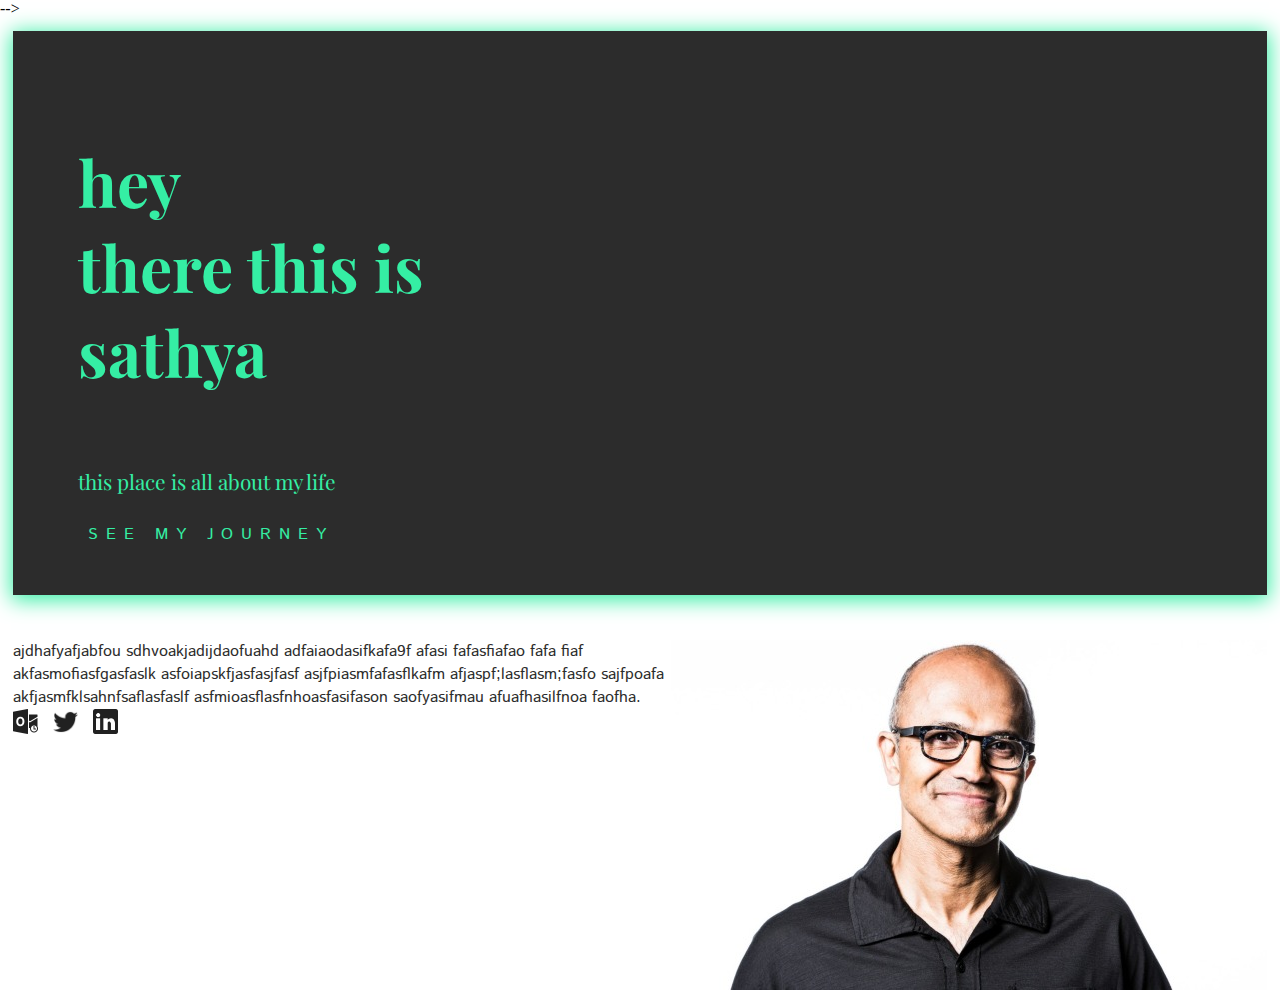
<file: index.html>
<html>
<head>
	 <title> my first webpage</title>
	 <link rel="stylesheet" type="text/css" href="style.css"> -->
<!-- 	 <style type = "text/css">
	p{
		color: blue;
	}
	</style> -->
<!-- </head>

<body class ="mystyle">
<script type="text/javascript" src ="index.js"></script>
<h1 id = "myHeading"> WEBPAGE</h1>
<h1 id = "myHeading"> WEBPAGE</h1>

	<p> the webpage is to learn webDevelopment.</p>
	<p> the webpage is to learn <br>webDevelopment.</p>

	<p class ="mystyle"> the webpage is to learn <br>webDevelopment.</p>
</body>

<script type="text/javascript">
	document.getElementById("myHeading").innerHTML= "this is using javaScript"
</script>
</html>
 -->





<!-- CREATING RESPONSIVE PAGES -->


 <html>
<head>
	<!-- VIEWPORT --><meta name ="viewport" content ="width=device-width, initial-scale 1.0,user-scalable=no">
	 <title> MY Portfolio</title>
	 <link rel="stylesheet" type="text/css" href="style.css">
	 <link href="https://fonts.googleapis.com/css?family=Playfair+Display:400,700" rel="stylesheet">
        <link href="https://fonts.googleapis.com/css?family=Istok+Web:400,700" rel="stylesheet">
<!-- 	 <style type = "text/css">
	p{
		color: blue;
	}
	</style> -->




</head>

<body>
	<div class="container">
		<div class ="banner">
			<div class = "card">
				<h1 class ="heading"> hey <br>there this is <br>	sathya</h1>
				<p class = "sub-heading">
				this place is all about my life
				<br>
				<button>see my journey</button>
				</p>
			</div>
		</div>
	<div class = "row">
		<div class ="paragraph">
			ajdhafyafjabfou sdhvoakjadijdaofuahd adfaiaodasifkafa9f afasi fafasfiafao fafa fiaf
			akfasmofiasfgasfaslk asfoiapskfjasfasjfasf asjfpiasmfafasflkafm afjaspf;lasflasm;fasfo sajfpoafa
			akfjasmfklsahnfsaflasfaslf
			asfmioasflasfnhoasfasifason saofyasifmau afuafhasilfnoa faofha.
			<div class ="icon-group">
				<img src="outlook.png" class ="icon">
				<img src="twitter.png" class ="icon">
				<img src="linkedin.png" class ="icon">
			</div>
		</div>
		<div class ="image">
			<img src="image.jpg">
		</div>
		</div>
	</div>	

	</body>
	</html>






<!-- <script type="text/javascript" src ="index.js"></script>
<h1 id = "myHeading"> WEBPAGE</h1>
<h1 id = "myHeading"> WEBPAGE</h1>

	<p> the webpage is to learn webDevelopment.</p>
	<p> the webpage is to learn <br>webDevelopment.</p>

	<p class ="mystyle"> the webpage is to learn <br>webDevelopment.</p> -->
<!-- </body> -->

<!-- <script type="text/javascript">
	document.getElementById("myHeading").innerHTML= "this is using javaScript"
</script> -->
<!-- </html>
</file>
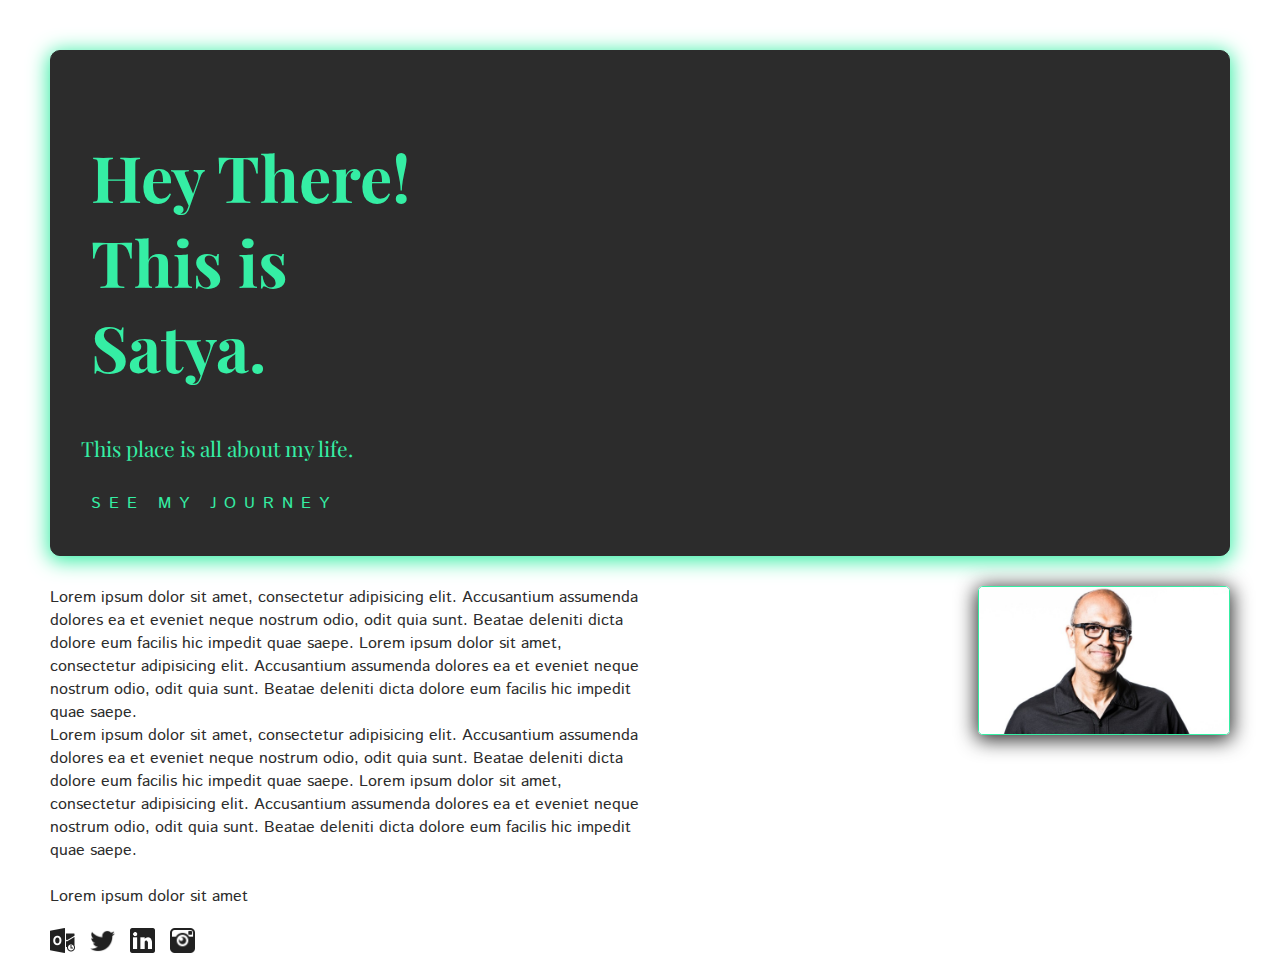
<file: 5-maintaining+responsiveness/5-maintaining responsiveness/code/index.html>
<!DOCTYPE html>
<html>
    <head>
        <title>My Portfolio</title>
        <!--Stylesheets-->
        <link rel="stylesheet" href="index.css">
        <!--Fonts-->
        <link href="https://fonts.googleapis.com/css?family=Playfair+Display:400,700" rel="stylesheet">
        <link href="https://fonts.googleapis.com/css?family=Istok+Web:400,700" rel="stylesheet">
        </head>
    <body>
        <div class="container">
            <div class="banner">
                <div class="card">
                    <h1 class="heading">
                        Hey There! <br>This is<br> Satya.
                    </h1>
                    <p class="sub-heading">
                        This place is all about my life.
                        <br>
                        <button>See My Journey</button>
                    </p>
                </div>
            </div>
            <div class="row">
                <div class="paragraph">
                    Lorem ipsum dolor sit amet, consectetur adipisicing elit. Accusantium assumenda dolores ea et eveniet neque nostrum odio,
                    odit quia sunt. Beatae deleniti dicta dolore eum facilis hic impedit quae saepe. Lorem ipsum dolor sit amet, consectetur
                    adipisicing elit. Accusantium assumenda dolores ea et eveniet neque nostrum odio, odit quia sunt. Beatae deleniti dicta
                    dolore eum facilis hic impedit quae saepe.
                    <br>
                    Lorem ipsum dolor sit amet, consectetur adipisicing elit. Accusantium assumenda dolores ea et eveniet neque nostrum odio,
                    odit quia sunt. Beatae deleniti dicta dolore eum facilis hic impedit quae saepe. Lorem ipsum dolor sit amet, consectetur
                    adipisicing elit. Accusantium assumenda dolores ea et eveniet neque nostrum odio, odit quia sunt. Beatae deleniti dicta
                    dolore eum facilis hic impedit quae saepe.
                    <br><br>
                    Lorem ipsum dolor sit amet
                    <div class="icon-group">
                        <img src="outlook.png" class="icon">
                        <img src="twitter.png" class="icon">
                        <img src="linkedin.png" class="icon">
                        <img src="instagram.png" class="icon">
                    </div>
                </div>
                <div class="image">
                    <img src="image.jpg" class="my-image">
                </div>
            </div>
        </div>
    </body>
</html>
</file>
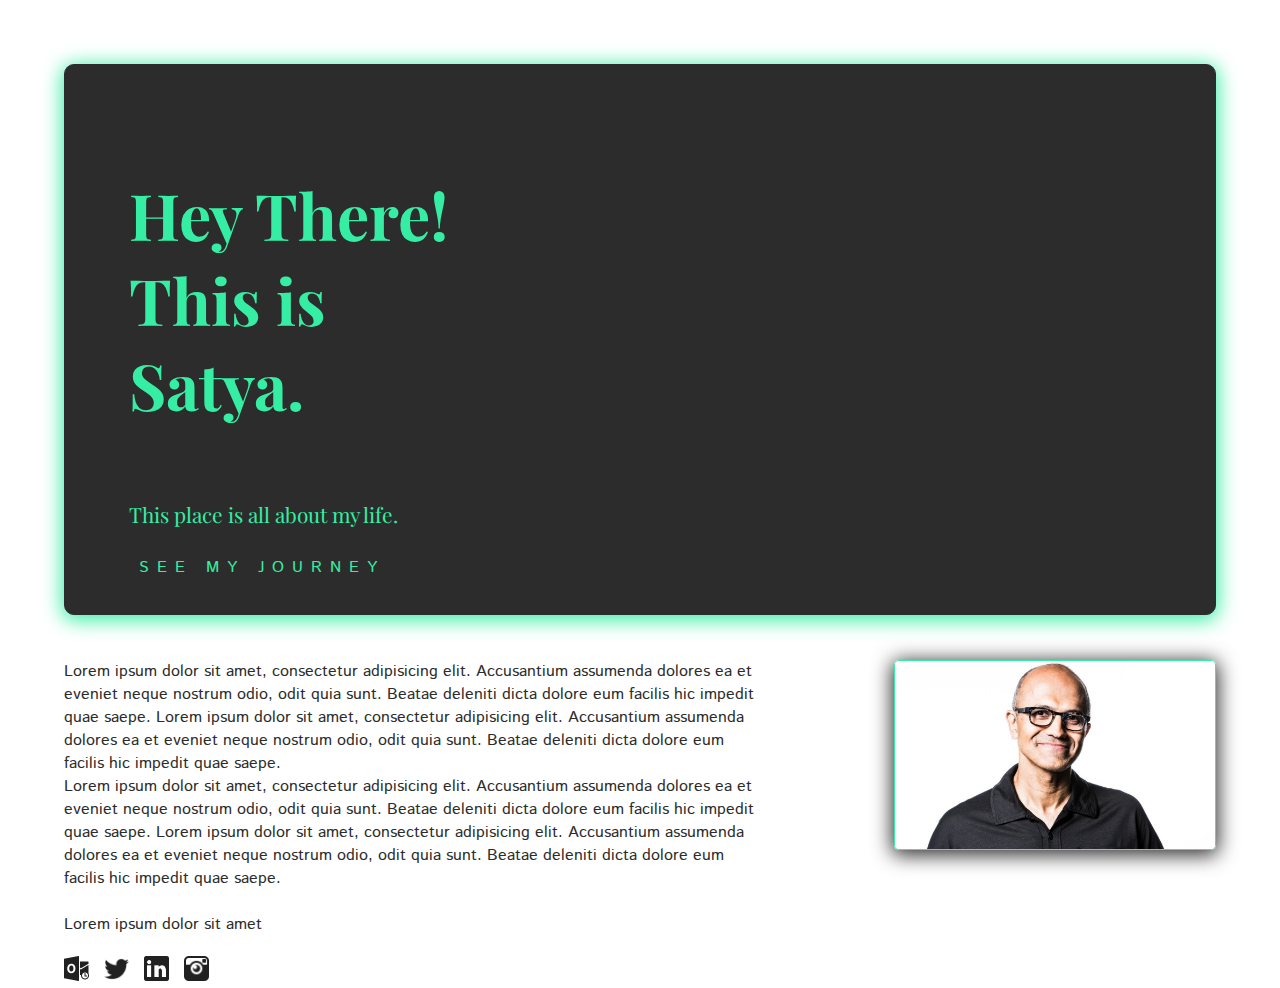
<file: horizontal_Scrolling.html>
<!DOCTYPE html>
<html>

<head>
    <meta name="viewport" content="width=device-width, initial-scale=1.0, user-scalable=no">
    <title>My Portfolio</title>
    <!--Stylesheets-->
    <link rel="stylesheet" href="Horizontal_scrolling.css">
    <!--Fonts-->
    <link href="https://fonts.googleapis.com/css?family=Playfair+Display:400,700" rel="stylesheet">
    <link href="https://fonts.googleapis.com/css?family=Istok+Web:400,700" rel="stylesheet">
</head>

<body>
    <div class="container">
        <div class="banner">
            <div class="card">
                <h1 class="heading">
                        Hey There! <br>This is<br> Satya.
                    </h1>
                <p class="sub-heading">
                    This place is all about my life.
                    <br>
                    <button>See My Journey</button>
                </p>
            </div>
        </div>
        <div class="row">
            <div class="paragraph">
                Lorem ipsum dolor sit amet, consectetur adipisicing elit. Accusantium assumenda dolores ea et eveniet neque nostrum odio, odit quia sunt. Beatae deleniti dicta dolore eum facilis hic impedit quae saepe. Lorem ipsum dolor sit amet, consectetur adipisicing elit. Accusantium assumenda dolores ea et eveniet neque nostrum odio, odit quia sunt. Beatae deleniti dicta dolore eum facilis hic impedit quae saepe.
                <br> Lorem ipsum dolor sit amet, consectetur adipisicing elit. Accusantium assumenda dolores ea et eveniet neque nostrum odio, odit quia sunt. Beatae deleniti dicta dolore eum facilis hic impedit quae saepe. Lorem ipsum dolor sit amet, consectetur adipisicing elit. Accusantium assumenda dolores ea et eveniet neque nostrum odio, odit quia sunt. Beatae deleniti dicta dolore eum facilis hic impedit quae saepe.
                <br>
                <br> Lorem ipsum dolor sit amet
                <div class="icon-group">
                    <img src="outlook.png" class="icon">
                    <img src="twitter.png" class="icon">
                    <img src="linkedin.png" class="icon">
                    <img src="instagram.png" class="icon">
                </div>
            </div>
            <div class="image">
                <img src="image.jpg" class="my-image">
            </div>
        </div>
    </div>
</body>

</html>
</file>
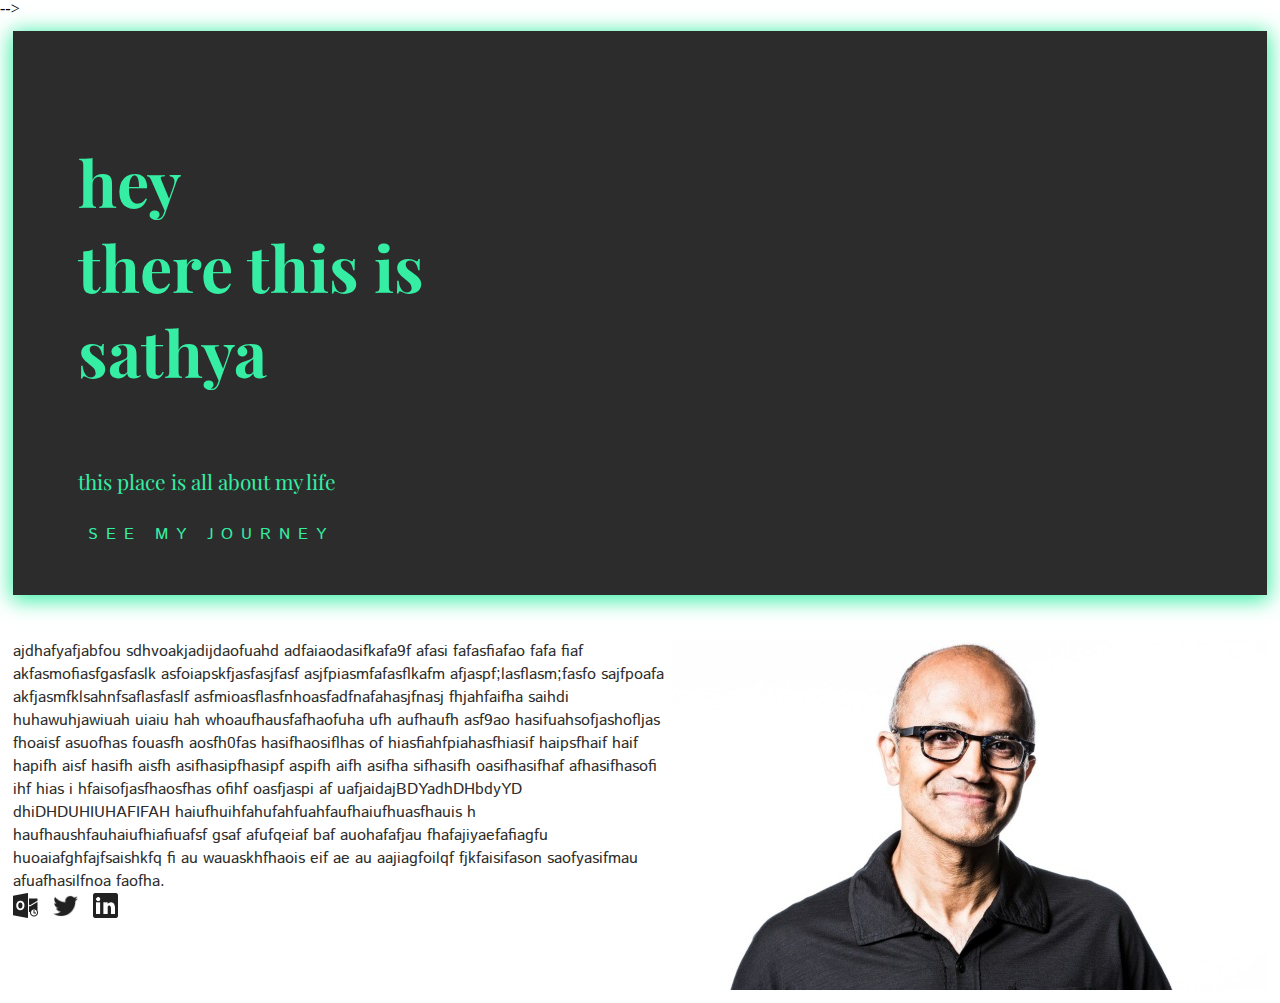
<file: index1.html>
<html>
<head>
	 <title> my first webpage</title>
	 <link rel="stylesheet" type="text/css" href="style.css"> -->
<!-- 	 <style type = "text/css">
	p{
		color: blue;
	}
	</style> -->
<!-- </head>

<body class ="mystyle">
<script type="text/javascript" src ="index.js"></script>
<h1 id = "myHeading"> WEBPAGE</h1>
<h1 id = "myHeading"> WEBPAGE</h1>

	<p> the webpage is to learn webDevelopment.</p>
	<p> the webpage is to learn <br>webDevelopment.</p>

	<p class ="mystyle"> the webpage is to learn <br>webDevelopment.</p>
</body>

<script type="text/javascript">
	document.getElementById("myHeading").innerHTML= "this is using javaScript"
</script>
</html>
 -->





<!-- CREATING RESPONSIVE PAGES -->


 <html>
<head>
	<!-- VIEWPORT --><meta name ="viewport" content ="width=device-width, initial-scale 1.0,user-scalable=no">
	 <title> MY Portfolio</title>
	 <link rel="stylesheet" type="text/css" href="style.css">
	 <link href="https://fonts.googleapis.com/css?family=Playfair+Display:400,700" rel="stylesheet">
        <link href="https://fonts.googleapis.com/css?family=Istok+Web:400,700" rel="stylesheet">
<!-- 	 <style type = "text/css">
	p{
		color: blue;
	}
	</style> -->




</head>

<body>
	<div class="container">
		<div class ="banner">
			<div class = "card">
				<h1 class ="heading"> hey <br>there this is <br>	sathya</h1>
				<p class = "sub-heading">
				this place is all about my life
				<br>
				<button>see my journey</button>
				</p>
			</div>
		</div>
	<div class = "row">
		<div class ="paragraph">
			ajdhafyafjabfou sdhvoakjadijdaofuahd adfaiaodasifkafa9f afasi fafasfiafao fafa fiaf
			akfasmofiasfgasfaslk asfoiapskfjasfasjfasf asjfpiasmfafasflkafm afjaspf;lasflasm;fasfo sajfpoafa
			akfjasmfklsahnfsaflasfaslf
			asfmioasflasfnhoasfadfnafahasjfnasj fhjahfaifha saihdi huhawuhjawiuah uiaiu hah whoaufhausfafhaofuha ufh aufhaufh asf9ao hasifuahsofjashofljas fhoaisf asuofhas fouasfh aosfh0fas hasifhaosiflhas of hiasfiahfpiahasfhiasif haipsfhaif haif hapifh aisf hasifh aisfh asifhasipfhasipf aspifh aifh asifha sifhasifh oasifhasifhaf afhasifhasofi ihf hias i hfaisofjasfhaosfhas ofihf oasfjaspi af uafjaidajBDYadhDHbdyYD dhiDHDUHIUHAFIFAH	 haiufhuihfahufahfuahfaufhaiufhuasfhauis h haufhaushfauhaiufhiafiuafsf gsaf afufqeiaf baf auohafafjau fhafajiyaefafiagfu  huoaiafghfajfsaishkfq fi au wauaskhfhaois eif ae au aajiagfoilqf   fjkfaisifason saofyasifmau afuafhasilfnoa faofha.
			<div class ="icon-group">
				<img src="outlook.png" class ="icon">
				<img src="twitter.png" class ="icon">
				<img src="linkedin.png" class ="icon">
			</div>
		</div>
		<div class ="image">
			<img src="image.jpg">
		</div>
		</div>
	</div>	

	</body>
	</html>






<!-- <script type="text/javascript" src ="index.js"></script>
<h1 id = "myHeading"> WEBPAGE</h1>
<h1 id = "myHeading"> WEBPAGE</h1>

	<p> the webpage is to learn webDevelopment.</p>
	<p> the webpage is to learn <br>webDevelopment.</p>

	<p class ="mystyle"> the webpage is to learn <br>webDevelopment.</p> -->
<!-- </body> -->

<!-- <script type="text/javascript">
	document.getElementById("myHeading").innerHTML= "this is using javaScript"
</script> -->
<!-- </html>
</file>
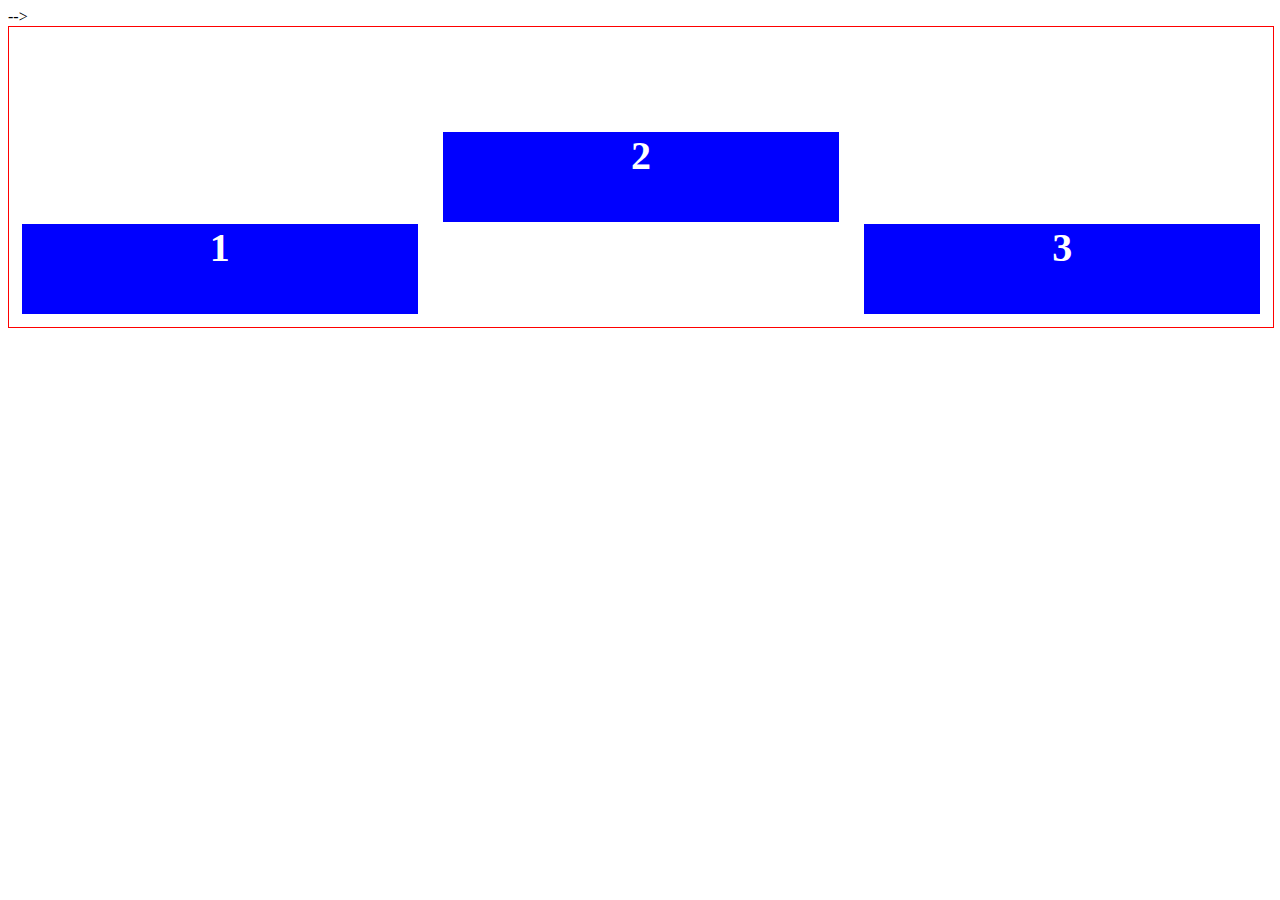
<file: practice.html>
<!-- MEDIA QUERY -->
<!-- <html>
<head>
	<!-- <meta name ="viewport" content="width=divice-width,
	inital-scale=1.0,user-scalable=no"> -->
<!-- 	<link rel="stylesheet" type="text/css" href="practice.css">
	</head>

<body>
	<div class ="container">
		<div class ="container-item">
			<div class ="container-font">
			this is the the font family
			</div>
		</div>
	</div>
</body>
</html> --> -->



<!-- 
FLEXBOX -->

<html>
<head>
	<meta name ="viewport" content="width=divice-width,
	inital-scale=1.0,user-scalable=no">
	<link rel="stylesheet" type="text/css" href="practice.css">
	</head>

<body>
	<div class ="my-container">
		<div class ="container-item  myFont" >1</div>
		<div class ="container-item  myFont" style="align-self: center;">2</div>
		<div class ="container-item  myFont">3</div>
		<!-- <div class ="container-item  myFont" style="flex-basis: 400px">4</div>
		<div class ="container-item  myFont">5</div>
		<div class ="container-item  myFont">6</div>
		</div> -->

</body>
</html>
</file>
<file: style.css>
/*p {
	color:red;
	font-size : 40px;
}
h1{
	font:bold;
	color: red;
}*/
/*.mystyle
{
	color: green;
	font-size:50px;
	font-weight: bold;
}

#myHeading{
	color: blue;
	font-size:36;
}*/


/*CREATING RESPONSIVE PAGES  (OLD)*/
/*:root{
	font-size: 16;}

body{
	margin:0;
	padding: 0;}

.container {
	display:block;
	margin:50;
}
.banner .card
{
	background: #2c2c2c;
	border: :1 solid #2c2c2c;
	border-radius :10;
	box-shadow: 0px 3px 20px #35eea4;
	display:block;

}
.banner .card .heading{
	position: relative;
	color:#35eea4;
	font-family: "PlayFair Display",serif;
	font-size: 64px;
	font-weight: 700;
	margin-bottom:5px;
	padding:40px;
}
.banner .card .sub-heading{
	color:#35eea4;
	font-family: "PlayFair Display",serif;
	font-size: 21px;
	margin :0;
	padding:0 30px 30px;
}
.banner .card .sub-heading button{
	background: none;
	border:none;
	border-radius: 5px;
	color:#35eea4;
	font-family: "Istok Web", sans-serif;
	font-size: 16px;
	letter-spacing: 8px;
	margin-top:20px;
	padding:10px;
	text-transform: uppercase;
	transition: box-shadow 0.3s linear 0.1s;
} 
.banner .card .sub-heading button:hover{
	cursor:pointer;
	box-shadow: 0 3px 20px 0 #35eea4;

}
.row{
	display: block;
	margin-top: 30px;

}
.row .my-image{
	border: 1px solid #35eea4;
	border-radius: 5px;
	box-shadow: 0px 3px 20px 2px #2c2c2c;
	width: 250px;
	float: right;

}
.paragraph{
	float: left;
	color: #2c2c2c;
	font-family: "Istok Web",sans-serif;
	width:600px;
}

.icon-group{
	margin-top: 0px;

}
.icon-group .icon{
	margin-right: 10px;
	width:25px;
}




*/







/*CREATING RESPONSIVE PAGES  (NEW)*/
/*:root{
	font-size: 16;}

body{
	margin:0;
	padding: 0;}

.container {
	display:block;
	margin:1vw;
}
.banner .card
{
	background: #2c2c2c;
	border:1px solid #2c2c2c;
	border-radius :10;
	box-shadow: 0px 3px 20px 2px #35eea4;
	display:block;
}
.banner .card .heading{
	color:#35eea4;
	font-family: "PlayFair Display",serif;
	font-size: 4rem;
	font-weight: 700;
	margin-bottom:1vh;
	padding:5vw;
}
.banner .card .sub-heading{
	color:#35eea4;
	font-family: "PlayFair Display",serif;
	font-size: 1.3rem;
	margin :0;
	padding:0 5vw 3vw;
}
.banner .card .sub-heading button{
	background: none;
	border:none;
	border-radius: 5px;
	color:#35eea4;
	font-family: "Istok Web", sans-serif;
	font-size: 1rem;
	letter-spacing: 8px;
	margin-top:2vh;
	padding:10px;
	text-transform: uppercase;
	transition: box-shadow 0.3s linear 0.1s;
} 
.banner .card .sub-heading button:hover{
	cursor:pointer;
	box-shadow: 0 3px 20px 0 #35eea4;

}
.row{
	display: block;
	margin-top: 5vh;

}
.row .my-image{
	border: 1px solid #35eea4;
	border-radius: 5px;
	box-shadow: 0px 3px 20px 2px #2c2c2c;
	width: 25vw;
	float: right;

}
.paragraph{
	float: left;
	color: #2c2c2c;
	font-family: "Istok Web",sans-serif;
	width:60%;
}

.icon-group{
	margin-top: 0px;

}
.icon-group .icon{
	margin-right: 10px;
	width:25px;
}
*/




/*FLEX_BOX*/

:root{
	font-size: 16;}

body{
	margin:0;
	padding: 0;}

.container {
	display:flex;
	flex-direction: column;
	margin:1vw;
}
.banner .card
{
	background: #2c2c2c;
	border:1px solid #2c2c2c;
	border-radius :10;
	box-shadow: 0px 3px 20px 2px #35eea4;
	display:flex;
	flex-direction: column;
}
.banner .card .heading{
	color:#35eea4;
	font-family: "PlayFair Display",serif;
	font-size: 4rem;
	font-weight: 700;
	margin-bottom:1vh;
	padding:5vw;
}
.banner .card .sub-heading{
	color:#35eea4;
	font-family: "PlayFair Display",serif;
	font-size: 1.3rem;
	margin :0;
	padding:0 5vw 3vw;
}
.banner .card .sub-heading button{
	background: none;
	border:none;
	border-radius: 5px;
	color:#35eea4;
	font-family: "Istok Web", sans-serif;
	font-size: 1rem;
	letter-spacing: 8px;
	margin-top:2vh;
	padding:10px;
	text-transform: uppercase;
	transition: box-shadow 0.3s linear 0.1s;
} 
.banner .card .sub-heading button:hover{
	cursor:pointer;
	box-shadow: 0 3px 20px 0 #35eea4;

}
.row{
	display: flex;
	flex-direction: row;
	margin-top: 5vh;

}
.row .my-image{
	border: 1px solid #35eea4;
	border-radius: 5px;
	box-shadow: 0px 3px 20px 2px #2c2c2c;
	width: 25vw;
	

}

@media only screen and (max-width: 725px){
	.row{
		flex-direction: column;
	}
	.row .image{
		order: -1;

	}
	.row .my-image{
		width: 1vw;
	}
}

.paragraph{
	
	color: #2c2c2c;
	font-family: "Istok Web",sans-serif;
	width:60%;
}

.icon-group{
	margin-top: 0px;

}
.icon-group .icon{
	margin-right: 10px;
	width:25px;
}
</file>
<file: 5-maintaining+responsiveness/5-maintaining responsiveness/code/index.css>
:root {
  font-size: 16px; }

body {
  margin: 0;
  padding: 0; }

.container {
  display: block;  
  margin: 50px; }

.banner .card {
  background: #2c2c2c;
  border: 1px solid #2c2c2c;
  border-radius: 10px;
  box-shadow: 0px 3px 20px 2px #35eea4;
  display: block;
  }
  .banner .card .heading {
    color: #35eea4;
    font-family: "Playfair Display", serif;
    font-size: 64px;
    font-weight: 700;
    margin-bottom: 5px;
    padding: 40px; }
  .banner .card .sub-heading {
    color: #35eea4;
    font-family: "Playfair Display", serif;
    font-size: 21px;
    margin: 0;
    padding: 0 30px 30px; }
    .banner .card .sub-heading button {
      background: none;
      border: none;
      border-radius: 5px;
      color: #35eea4;
      font-family: "Istok Web", sans-serif;
      font-size: 16px;
      letter-spacing: 8px;
      margin-top: 20px;
      padding: 10px;
      text-transform: uppercase;
      transition: box-shadow 0.3s linear 0.1s; }
    .banner .card .sub-heading button:hover {
      cursor: pointer;
      box-shadow: 0 3px 20px 0 #35eea4; }

.row {
  display: block;

  margin-top: 30px; }

  .row .my-image {
    border: 1px solid #35eea4;
    border-radius: 5px;
    box-shadow: 0px 3px 20px 2px #2c2c2c;
    width: 250px;
    float: right;
  }

.paragraph {
  float: left;
  color: #2c2c2c;
  font-family: "Istok Web", sans-serif;
  width: 600px;
}

.icon-group {
  margin-top: 20px; }
  .icon-group .icon {
    margin-right: 10px;
    width: 25px; }
</file>
<file: Horizontal_scrolling.css>
:root {
  font-size: 16px; }

body {
  margin: 0;
  padding: 0; }

.container {
  display: block;  
  margin: 5vw; }

.banner .card {

  background: #2c2c2c;
  border: 1px solid #2c2c2c;
  border-radius: 10px;
  box-shadow: 0px 3px 20px 2px #35eea4;
  display: block;
  }
  .banner .card .heading {
    color: #35eea4;
    font-family: "Playfair Display", serif;
    font-size: 4rem;
    font-weight: 700;
    margin-bottom: 1vh;
    padding: 5vw; }

  .banner .card .sub-heading {
    color: #35eea4;
    font-family: "Playfair Display", serif;
    font-size: 1.3rem;
    margin: 0;
    padding: 0 5vw 2vw;
  }
    .banner .card .sub-heading button {
      background: none;
      border: none;
      border-radius: 5px;
      color: #35eea4;
      font-family: "Istok Web", sans-serif;
      font-size: 1rem;
      letter-spacing: 8px;
      margin-top: 2vh;
      padding: 10px;
      text-transform: uppercase;
      transition: box-shadow 0.3s linear 0.1s; }
    .banner .card .sub-heading button:hover {
      cursor: pointer;
      box-shadow: 0 3px 20px 0 #35eea4; }

.row {
  display: block;

  margin-top: 5vh; }

  .row .my-image {
    border: 1px solid #35eea4;
    border-radius: 5px;
    box-shadow: 0px 3px 20px 2px #2c2c2c;
    width: 25vw;
    float: right;
  }

.paragraph {
  float: left;
  color: #2c2c2c;
  font-family: "Istok Web", sans-serif;
  width: 60%;
  
}

.icon-group {
  margin-top: 20px; }
  .icon-group .icon {
    margin-right: 10px;
    width: 25px; }
</file>
<file: practice.css>
/*.parent{
	background: tomato;
	width: 200;
}
.child{
	background:khaki;
	width:50%;
}*/





/*MEDIA QUERY*/

/*:root {
	font-size: 25px;
}

body {
	margin: 0;
	padding: 0;
	background-color: #D8D8D8;

}

.container-font{
	text-align: center;
	padding-top: 10%;
	color: white;
}

.container {
	margin: 5vw;

}
.container-item{
	background-color: #3F3FBF;
}


/*MEDIA QUERY */


/*@media screen and (min-width: 786px){
	.container-item{
		height: 30vw;
		background-color: #3F3FBF;

	}
	.container-font{
		font-size: 2rem;
		color: white;

	}
}

@media screen and (min-width: 480px) and (max-width: 767px){
	.container-item{
		height: 60vw;
		background-color: #068400;
	}
	.container-font{
		font-size:1.5rem;
		color:pink;
	}
}

@media screen and (max-width: 480px){
	.container-item{
		height: 120vw;
		background-color: #EA0008;

	}
	.container-font{
		font-size: 1rem;
		color: green;

	}
}*/






/*FELX BOX*/

/*.my-container{
	display: flex;
	flex-wrap: wrap;
	width: 100%;
	background-color: #D8D8D8;
}

.container-item{
	height: 300px;

}
.myFont{
	font-size: 50px;
	color: white;

}
.blue{
	background-color: blue;
}
.red{
	background-color: red
}
.green{
	background-color: green;
}
.black{
	background-color: black;
}

@media screen and (min-width: 768px)
{
	.blue{
		width:50%;
	}
	.red{
		width:50%;
	}
	.green{
		width:50%;
	}
	.black{
		width:50%;
	}
}

@media screen and (min-width: 480px) and (max-width: 767px)
{
	.blue{
		width:50%;
	}
	.red{
		width:50%;
	}
	.green{
		width:100%;
	}
	.black{
		width:100%;
	}
}


@media screen and (max-width: 480px) 
{
	.blue{
		width:100%;
	}
	.red{
		width:100%;
	}
	.green{
		width:100%;
	}
	.black{
		width:100%;
	}
}*/




/*FLEX BOX PROPERTIES*/



.my-container{
	display:flex;
	align-items: flex-end;
	width:100%;
	border-color: red;
	border-width: 1px;
	border-style: solid;
	height:300px;

}
.myFont{
	text-align: center;
	font-size: 40px;
	color:white;
	font-weight:bolder;

}

.container-item{
	margin: 1%;
	background-color: blue;
	width:100%;
	height:30%;

}
</file>
